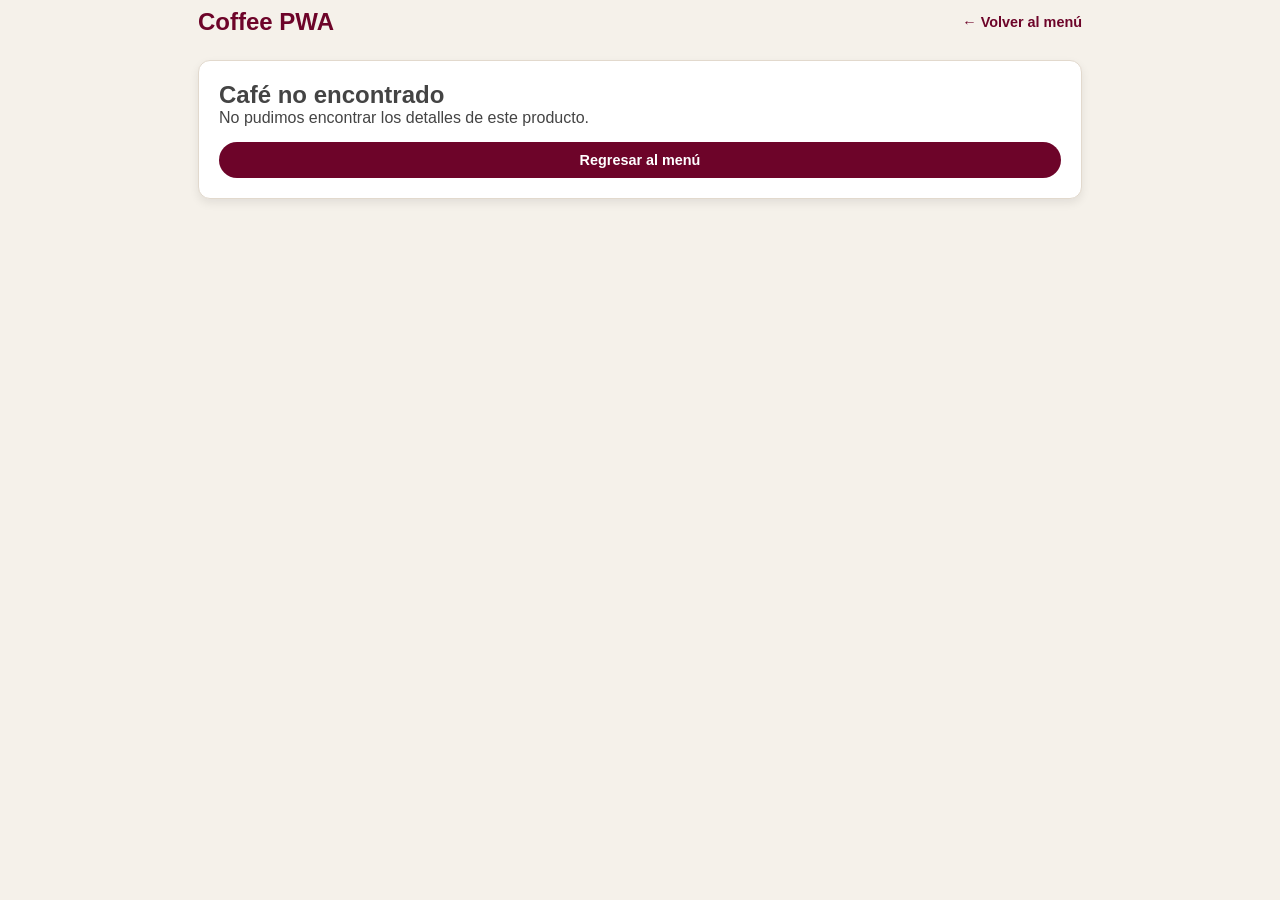
<file: detalle.html>
<!DOCTYPE html>
<html lang="es">
<head>
    <meta charset="UTF-8">
    <meta name="viewport" content="width=device-width, initial-scale=1.0">
    <link rel="stylesheet" href="css/style.css">
    <link rel="manifest" href="manifest.json">
    <meta name="theme-color" content="#db4938">
    <title>Detalle del Café - Coffee PWA</title>
</head>
<body>
    <main>
        <nav>
            <h1><a href="index.html" style="text-decoration: none; color: inherit;">Coffee PWA</a></h1>
            <a href="index.html" class="btn-back">← Volver al menú</a>
        </nav>

        <section id="detail-container" class="detail-card">
            <!-- JavaScript cargará la información del café aquí -->
        </section>
    </main>

    <!-- Cargar app.js primero para tener los datos del arreglo coffees -->
    <script src="js/datos.js"></script>
    <script src="js/detalle.js"></script>
</body>
</html>
</file>
<file: css/style.css>
/* 1. RESET Y ESTILOS BASE */
* {
    margin: 0;
    padding: 0;
    box-sizing: border-box;
}

body {
    background: #f5f1ea;
    font-family: 'Nunito', sans-serif;
    font-size: 1rem;
    color: #444;
}

main {
    max-width: 900px;
    margin: auto;
    padding: 0.5rem;
    text-align: center;
}

/* Encabezados y Navegación */
h1, .card-title, .detail-header h2, .detail-info-box h3, .btn-back {
    color: #6d0429;
}

nav, .card-header-info, .detail-header {
    display: flex;
    justify-content: space-between;
    align-items: center;
}

ul {
    list-style: none;
    display: flex;
}

li {
    margin-right: 1rem;
}

/* 2. GRID Y REGLAS RESPONSIVE */
.container, .detail-grid {
    display: grid;
    gap: 20px;
    margin-top: 2rem;
    padding: 10px 0;
}

.container {
    grid-template-columns: repeat(3, 1fr);
}

.detail-grid {
    grid-template-columns: 1fr 1fr;
    gap: 12px;
}

/* 3. TARJETAS (.card y .detail-card) */
.card, .detail-card {
    background: #ffffff;
    border-radius: 12px;
    border: 1px solid #e2d9cd;
    box-shadow: 0 4px 10px rgba(0, 0, 0, 0.08);
}

.card {
    display: flex;
    flex-direction: column;
    height: 100%;
    overflow: hidden;
    cursor: pointer;
    transition: transform 0.2s ease, box-shadow 0.2s ease;
}

.card:hover {
    transform: translateY(-4px);
    box-shadow: 0 8px 18px rgba(0, 0, 0, 0.12);
}

.card-img, .card img, .detail-img {
    width: 100%;
    object-fit: cover;
}

.card-img, .card img {
    height: 200px;
    display: block;
}

.card-body {
    padding: 15px;
    text-align: left;
    display: flex;
    flex-direction: column;
    flex-grow: 1;
}

.card-title {
    font-size: 1.1rem;
    margin-bottom: 6px;
}

.card-description {
    color: #555;
    font-size: 0.85rem;
    line-height: 1.4;
}

.card-rating {
    font-size: 0.8rem;
    font-weight: bold;
    color: #d97706;
}

/* Sección desplegable */
.more-info {
    max-height: 0;
    overflow: hidden;
    opacity: 0;
    font-size: 0.8rem;
    color: #666;
    border-top: 1px dashed #e2d9cd;
    transition: max-height 0.3s ease-out, opacity 0.3s ease-out, margin 0.3s ease;
}

.more-info.active {
    max-height: 150px;
    opacity: 1;
    margin-top: 10px;
    padding-top: 8px;
}

/* 4. BOTONES */
.btn-more, .btn-primary {
    border-radius: 20px;
    font-weight: bold;
    cursor: pointer;
    transition: all 0.2s ease;
    text-decoration: none;
}

.btn-more {
    margin-top: auto;
    padding: 8px 14px;
    background-color: transparent;
    color: #6d0429;
    border: 1px solid #6d0429;
    font-size: 0.8rem;
    width: 100%;
}

.btn-more:hover, .btn-primary {
    background-color: #6d0429;
    color: #ffffff;
}

.btn-primary {
    display: block;
    text-align: center;
    padding: 10px 20px;
    font-size: 0.9rem;
    margin-top: 15px;
}

.btn-primary:hover {
    background-color: #4d021c;
}

.btn-back {
    text-decoration: none;
    font-weight: bold;
    font-size: 0.9rem;
}

/* 5. VISTA DE DETALLE */
.detail-card {
    padding: 20px;
    margin-top: 1.5rem;
    text-align: left;
}

.detail-img {
    height: 280px;
    border-radius: 8px;
    margin-bottom: 1.2rem;
}

.detail-header h2 {
    font-size: 1.6rem;
}

.detail-badge-rating {
    background-color: #fffbebf3;
    color: #b45309;
    border: 1px solid #fcd34d;
    padding: 4px 10px;
    border-radius: 15px;
    font-weight: bold;
    font-size: 0.9rem;
}

.detail-desc {
    font-size: 1rem;
    line-height: 1.5;
    margin-bottom: 1.2rem;
}

.detail-info-box {
    background-color: #fdfaf6;
    border-left: 4px solid #6d0429;
    padding: 12px 15px;
    margin-bottom: 1rem;
    border-radius: 4px;
}

.detail-info-box p {
    font-size: 0.9rem;
    color: #555;
    line-height: 1.4;
}

.ingredients-list {
    list-style-type: disc;
    padding-left: 20px;
    color: #555;
    font-size: 0.9rem;
}

.ingredients-list li {
    margin-bottom: 4px;
}

/* 6. MEDIA QUERIES */
@media (max-width: 768px) {
    .container {
        grid-template-columns: 1fr;
    }
}

@media (max-width: 600px) {
    .detail-grid {
        grid-template-columns: 1fr;
    }
}

a.card {
    text-decoration: none;
    color: inherit;
}

.btn-more {
    display: block;
    text-align: center;
}
</file>
